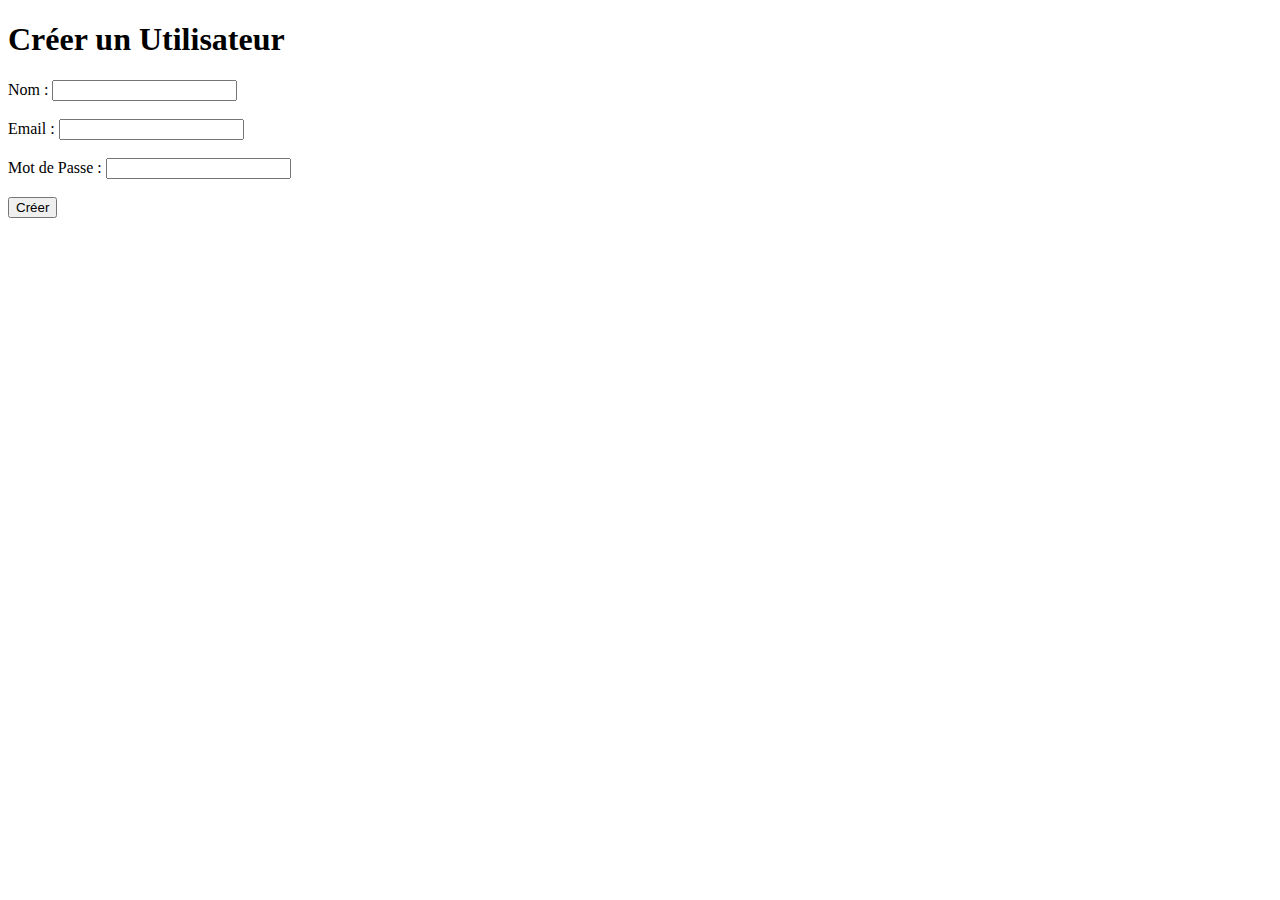
<file: src/main/webapp/createuser.html>
<!DOCTYPE html>
<html lang="fr">
<head>
  <meta charset="UTF-8">
  <meta name="viewport" content="width=device-width, initial-scale=1.0">
  <title>Créer un Utilisateur</title>
</head>
<body>
<h1>Créer un Utilisateur</h1>
<form action="createUser" method="POST">
  <label for="name">Nom :</label>
  <input type="text" id="name" name="name" required>
  <br><br>

  <label for="email">Email :</label>
  <input type="email" id="email" name="email" required>
  <br><br>

  <label for="password">Mot de Passe :</label>
  <input type="password" id="password" name="password" required>
  <br><br>

  <button type="button" onclick="submitForm()">Créer</button>
</form>
<script>
  function submitForm() {
      const formData = {
          name: document.getElementById("name").value,
          email: document.getElementById("email").value,
          password: document.getElementById("password").value
      };

      fetch('createUser', {
          method: 'POST',
          headers: {
              'Content-Type': 'application/json'
          },
          body: JSON.stringify(formData)
      })
      .then(response => {
            if (response.status === 201) {
                alert("Utilisateur créé avec succès !");
                window.location.href = "index.html"; // Redirige vers la page d'accueil
            } else {
                return response.json();
            }
        })
        .then(data => {
            if (data && data.message) {
                alert("Erreur : " + data.message);
            }
        })
        .catch(error => console.error("Erreur :", error));
    }
</script>

</body>
</html>
</file>
